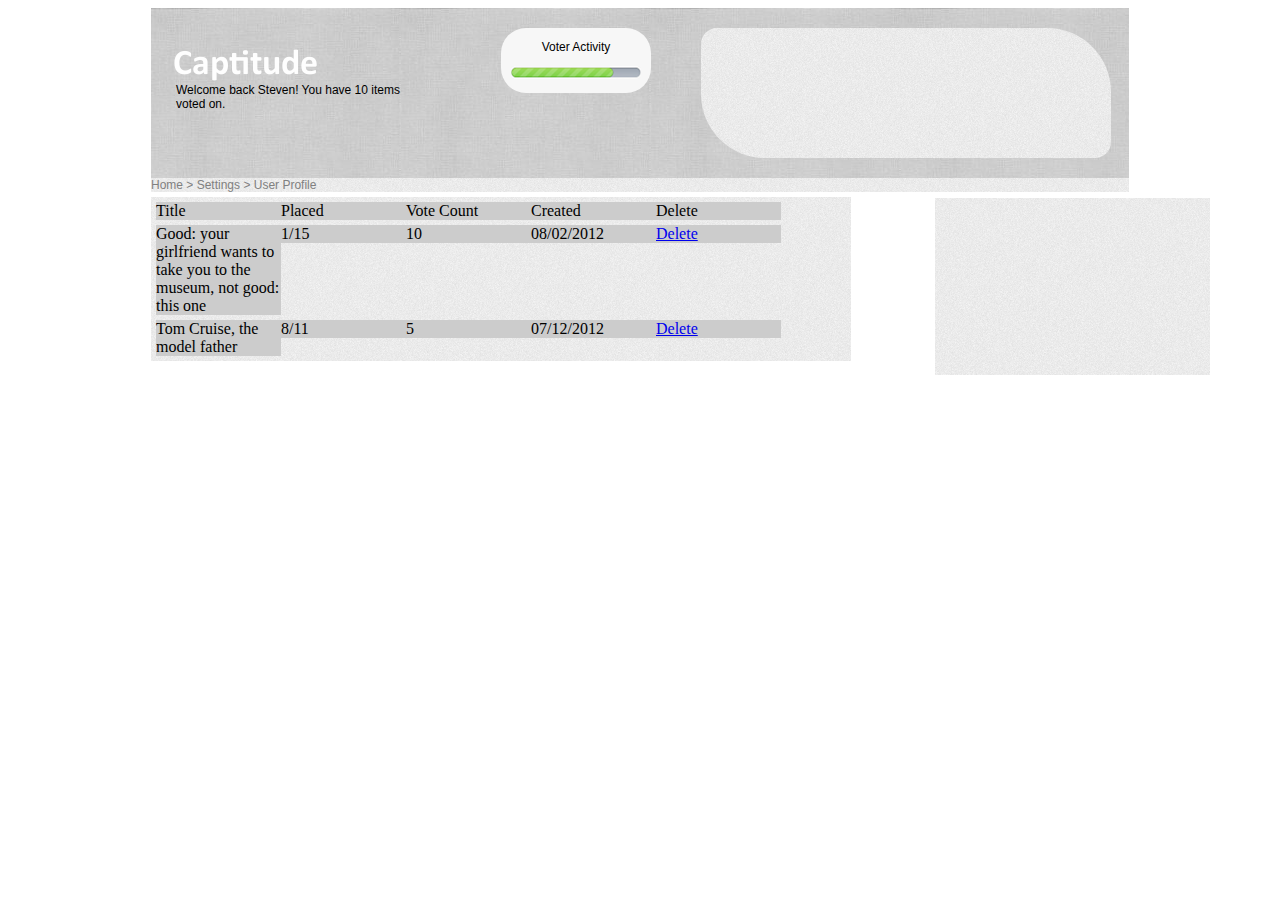
<file: prototype/useradmin_site_template.html>
<!DOCTYPE html PUBLIC "-//W3C//DTD XHTML 1.0 Strict//EN" "http://www.w3.org/TR/xhtml1/DTD/xhtml1-strict.dtd">
<!--
Design by Joseph Brown
http://www.openknology.com

Name       : Administration Page
Description: 
Version    : 1.0
Released   : 20120821
-->
<html xmlns="http://www.w3.org/1999/xhtml">
	<head>
		<meta http-equiv="content-type" content="text/html; charset=UTF-8">
		<meta name="description" content="">
		<meta name="keywords" content="">
		<title>Captitude User Administration</title>
		<link rel="stylesheet" type="text/css" href="style/useradmin.css">
	</head>
	<body>
		<div id="wrapper">
			<div id="header">
				<div id="logo">
					
				</div><!-- end logo div -->
				<div id="message">
					Welcome back Steven! You have 10 items voted on.
				</div><!-- end message div -->
				<div id="alert">
					<p>Voter Activity</p><img src="./img/progress_bar.png"></img>
				</div><!-- end alert div -->
				<div id="top-tabnav">
					
				</div><!-- end top-tabnav div -->
			</div><!-- end header div -->
			<div id="navigation">
				Home > Settings > User Profile
			</div><!-- end navigation div -->
			<div id="divTable">
			    <div id="headRow">
			        <div id="divCell">Title</div>
					<div id="divCell">Placed</div>
			        <div id="divCell">Vote Count</div>
					<div id="divCell">Created</div>
					<div id="divCell">Delete</div>					
			    </div><!-- end headRow div -->
			    <div id="divRow">
					<div id="divCell">Good: your girlfriend wants to take you to the museum, not good: this one</div>
					<div id="divCell">1/15</div>
					<div id="divCell">10</div>
					<div id="divCell">08/02/2012</div>
			        <div id="divCell"><span id="button"><a href="#">Delete</a></span></div>
			    </div><!-- end of divRow div-->
			    <div id="divRow">
			        <div id="divCell">Tom Cruise, the model father</div>
					<div id="divCell">8/11</div>				        
					<div id="divCell">5</div>
					<div id="divCell">07/12/2012</div>
			        <div id="divCell"><span id="button"><a href="#">Delete</a></span></div>
			    </div><!-- end of divRow div-->
			</div><!-- end of divTable div-->
			<div id="video">
				<iframe width="225" height="160" src="http://www.youtube.com/embed/I-W3QbWWbbk?rel=0&showinfo=0" frameborder="0" allowfullscreen></iframe>
			</div><!-- end of video div -->
		</div><!-- end wrapper div -->
	</body>	
</html>
</file>
<file: prototype/style/useradmin.css>
#wrapper {
    width: 978px;
    margin: 0 auto;
    text-align: left;
}

#header {
	height: 130px;
	padding: 20px;
	background: url(../img/header_background.jpg) left top;
	position: relative;
}

#logo {
	height: 200px;
	width: 200px;
	background: url(../img/captitude_logo.png) left top no-repeat;
}
#message {
	position: absolute;
	top: 75px;
	left: 25px;
	height: 55px;
	width: 250px;
	font: 75% "Lucida Grande", "Trebuchet MS", Verdana, sans-serif;
}

#alert {
	position: absolute;
	top: 20px;
	left: 350px;
	height: 65px;
	width: 150px;
	background-color: #f7f7f7;
	font: 75% "Lucida Grande", "Trebuchet MS", Verdana, sans-serif;
	text-align: center;
	border-radius: 25px;
}

#top-tabnav {
	position: absolute;
	top: 20px;
	left: 550px;
	height: 130px;
	width: 410px; 
	background: url(../img/top-navtab_gray.png) left top;
	border-radius: 1em 4em 1em 4em;
}
#navigation {
	color: gray;
	font: 75% "Lucida Grande", "Trebuchet MS", Verdana, sans-serif;
	background: url(../img/top-navtab_gray.png) left top;
}

/* useradmin table style*/
#divTable {
	display: table;
	margin-top: 5px;
    width:700px;
    background: url(../img/top-navtab_gray.png) left top;
    border-spacing:5px;/*cellspacing:poor IE support for  this*/
    /* border-collapse:separate;*/
	align:"center";
}

#divRow {
    display:table-row;
    width:auto;
	align:"center";
}

#divCell {
   	float:left;/*fix for  buggy browsers*/
    display:table-column;
    width:125px;
    background-color:#ccc;
	align:"center";
}

#video {
	position: absolute;
	top: 198px;
	left: 935px;
	height: 177px;
	width: 275px;
	background: url(../img/top-navtab_gray.png) left top;
	text-align:center;
}
</file>
